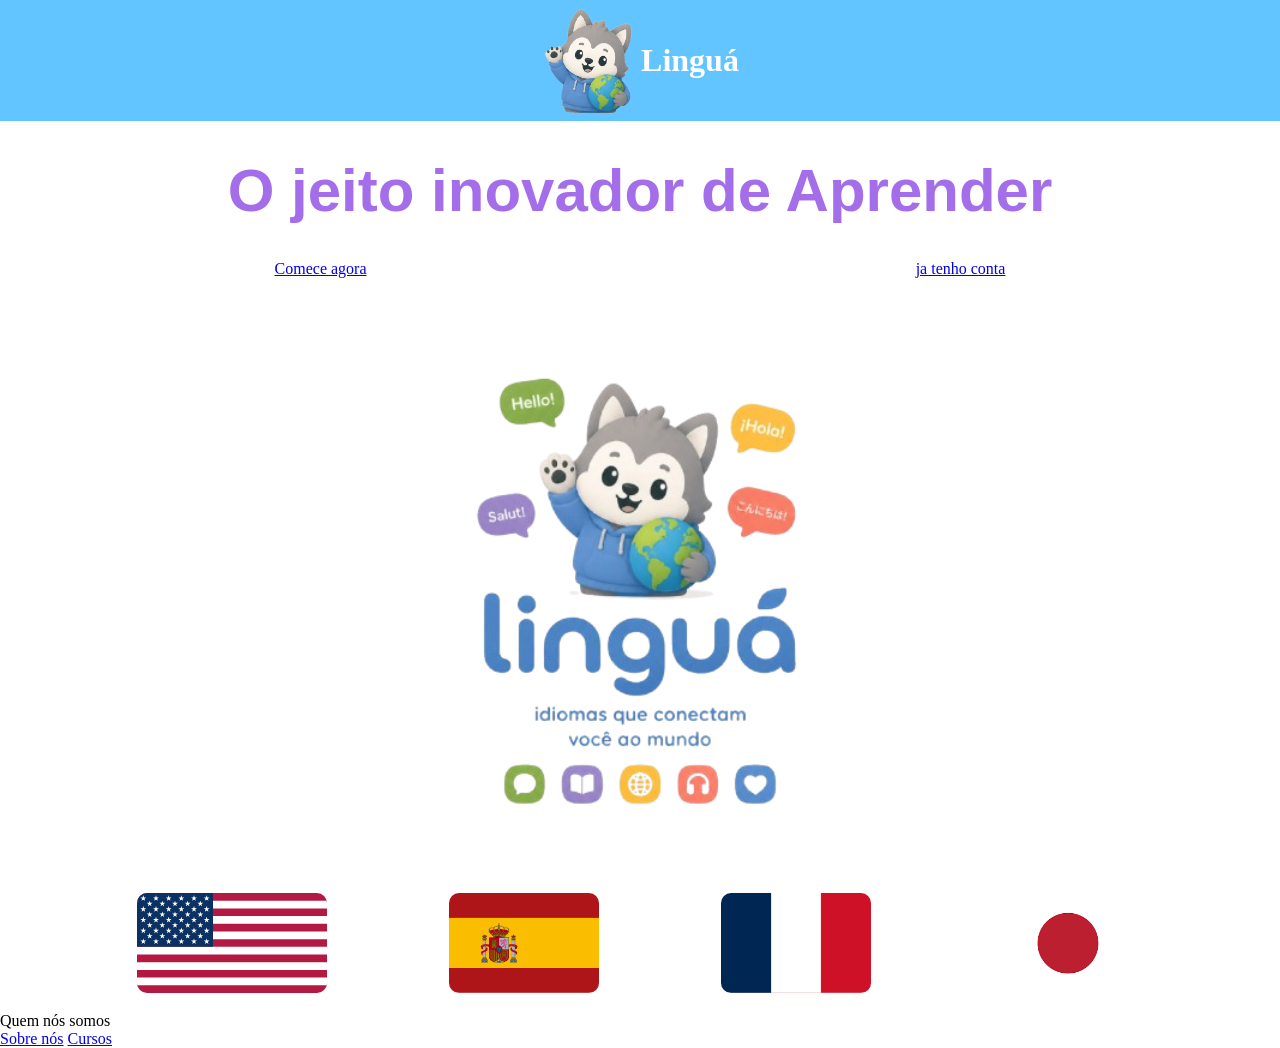
<file: index.html>
<!DOCTYPE html>
<html lang="pt-br">

<head>
    <meta charset="UTF-8">
    <meta name="viewport" content="width=device-width, initial-scale=1.0">
    <title>Linguá</title>
    <link rel="stylesheet" href="style.css">
</head>

<body>
    <header class="conteiner_principal">
        <a href="./index.html"><img src="./imagens/Ully-removebg-preview.png" alt="inicial" width="100px"></a>
        <h1>Linguá</h1>
    </header>
    
    <main>
        <h1 id="titulo_principal">O jeito inovador de Aprender</h1>
        <article>
            <nav class="navegação">
                <a href="./login.html">Comece agora</a>
                <a href="./cadastrar-se.html">ja tenho conta</a>
            </nav>
        </article>
        <article id="imagem_logo">
            <img src="./imagens/WhatsApp_Image_2026-05-04_at_09.44.49-removebg-preview.png" alt="logo">
        </article>
        <section class="card">
            <article>
                <a href="./login.html"><img src="./imagens/Flag_of_the_United_States.svg" alt="Estados unidos"
                        width="315px"></a>
            </article>
            <article>
                <a href="./login.html"><img src="./imagens/espanha.png" alt="Espanhol"></a>
            </article>
            <article>
                <a href="./login.html"><img src="./imagens/frança.png" alt="Frances"></a>
            </article>
            <article>
                <a href="./login.html"><img src="./imagens/japão.png" alt="japão"></a>
            </article>
        </section>
    </main>
    <footer>
        <p>Quem nós somos </p>
        <a href="./sobre.html">Sobre nós</a>
        <a href="./cursos.html"> Cursos</a>

    </footer>
</body>

</html>
</file>
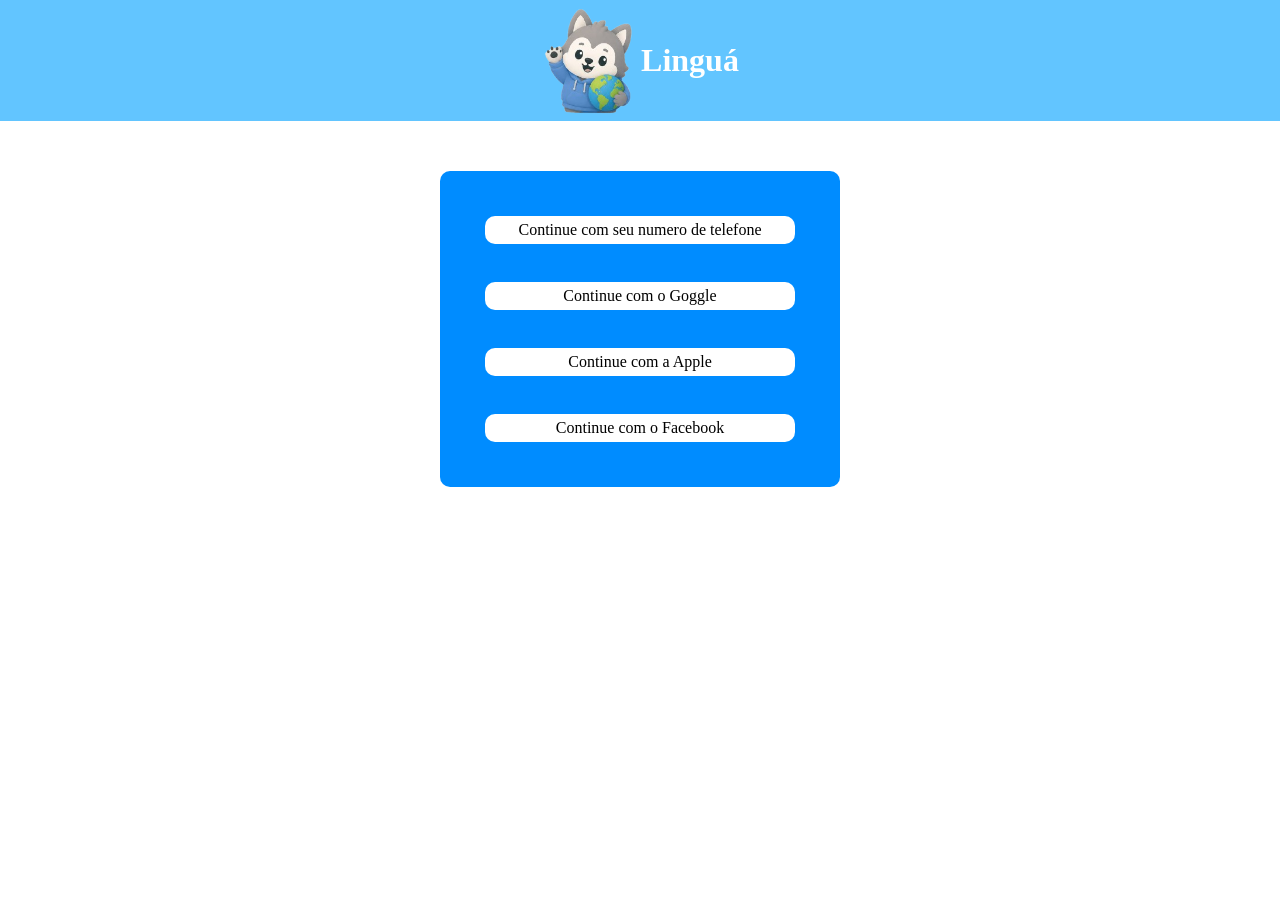
<file: cadastrar-se.html>
<!DOCTYPE html>
<html lang="pt-br">

<head>
    <meta charset="UTF-8">
    <meta name="viewport" content="width=device-width, initial-scale=1.0">
    <title>Linguá</title>
    <link rel="stylesheet" href="cadastrar-se.css">
</head>
    
<body>
    <header class="cadastrar-se-inicial">
        <a href="./index.html"><img src="./imagens/Ully-removebg-preview.png" alt="inicial" width="100px"></a>
        <h1>Linguá</h1>
    </header>
    <main>
        <section class="continuar-conta">
            <a href="./Pratique.html">Continue com seu numero de telefone</a>
            <br>
            <a href="./Pratique.html">Continue com o Goggle</a>
            <br>
            <a href="./Pratique.html">Continue com a Apple</a>
            <br>
            <a href="./Pratique.html">Continue com o Facebook</a>
        </section>
    </main>
</body>

</html>
</file>
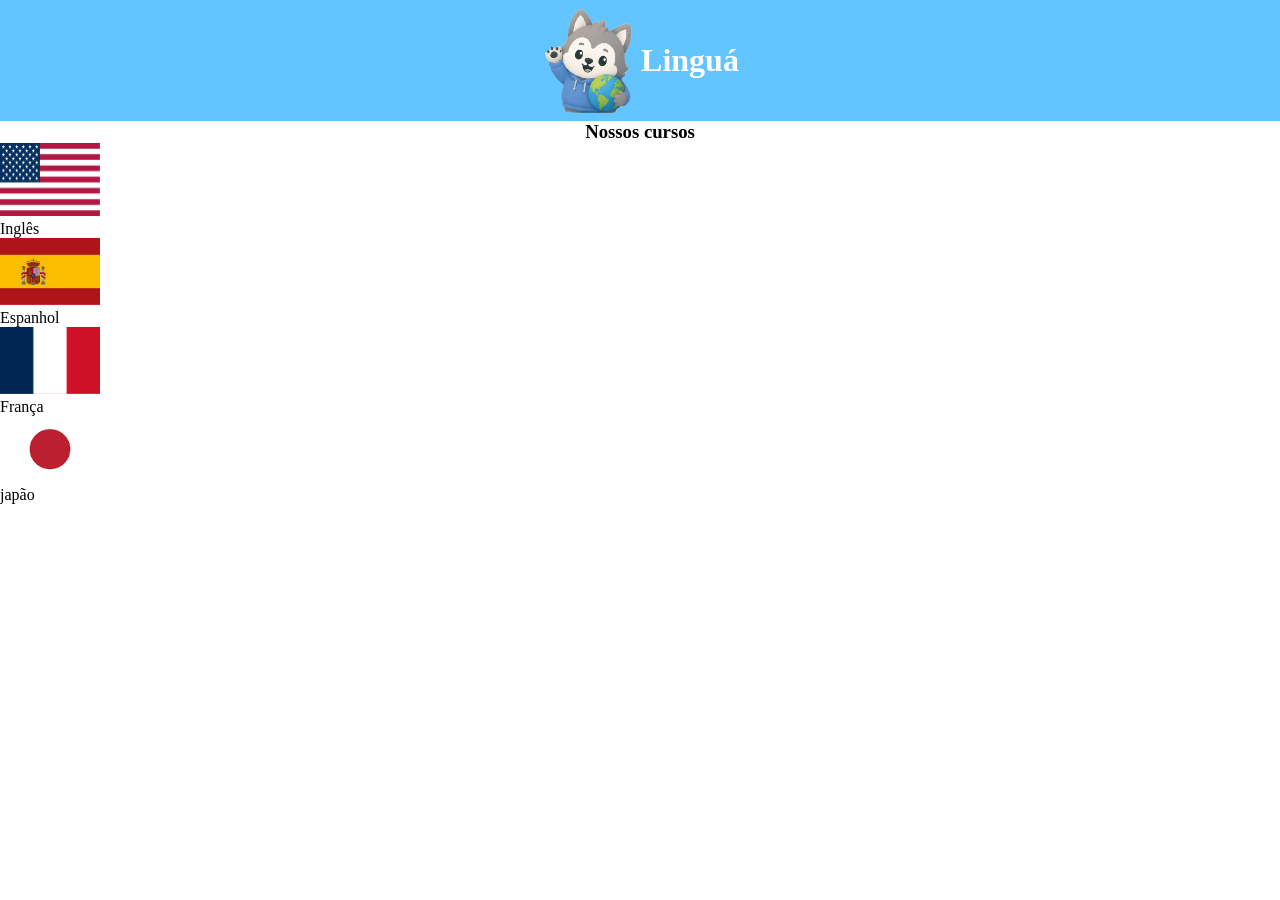
<file: cursos.html>
<!DOCTYPE html>
<html lang="pt-br">
<head>
    <meta charset="UTF-8">
    <meta name="viewport" content="width=device-width, initial-scale=1.0">
    <link rel="stylesheet" href="cursos.css">
    <title>Linguá</title>
</head>
<body>
    <header>
        <a href="./index.html"><img src="./imagens/Ully-removebg-preview.png" alt="inicial" width="100px"></a>
        <h1>Linguá</h1>
    </header>
    <main>
        <article>
            <h3>Nossos cursos</h3>
            <a href="./login.html"><img src="./imagens/EUA.png" alt="estados unidos" width="100px"></a>
            <p>Inglês</p>
        </article>
        <article>
            <a href="./login.html"><img src="./imagens/espanha.png" alt="espanha" width="100px"></a>
            <p>Espanhol</p>
        </article>
        <article>
            <a href="./login.html"><img src="./imagens/frança.png" alt="França" width="100px"></a>
            <p>França</p>
        </article>
        <article>
            <a href="./login.html"><img src="./imagens/japão.png" alt="França" width="100px"></a>
            <p>japão</p>
        </article>
    </main>
</body>
</html>
</file>
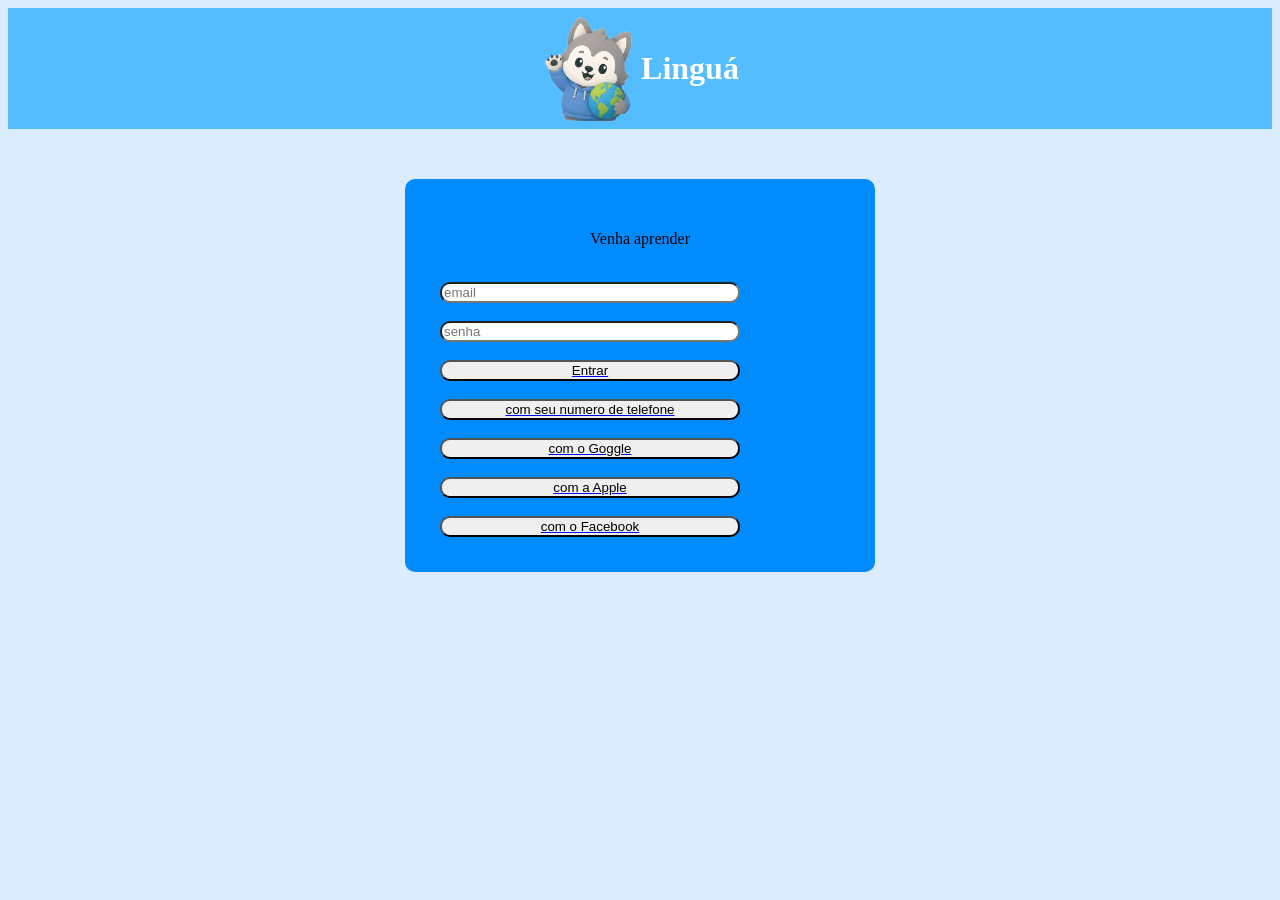
<file: login.html>
<!DOCTYPE html>
<html lang="pt-br">

<head>
    <meta charset="UTF-8">
    <meta name="viewport" content="width=device-width, initial-scale=1.0">
    <link rel="stylesheet" href="login.css">
    <title>Linguá</title>
</head>

<body>
    <header class="conteiner_principal">
        <a href="./index.html"><img src="./imagens/Ully-removebg-preview.png" alt="inicial" width="100px"></a>
        <h1>Linguá</h1>
    </header>
    <main>
        <section class="Login">
            <p>Venha aprender</p>
            <br>
            <input type="email" placeholder="email">
            <br>
            <input type="password" placeholder="senha">
            <br>
            <a href="./Pratique.html"><input type="button" value="Entrar"></a>
            <br>
            <a href="./Pratique.html"><input type="button" value="com seu numero de telefone"></a>
            <br>
            <a href="./Pratique.html"><input type="button" value="com o Goggle"></a>
            <br>
            <a href="./Pratique.html"><input type="button" value="com a Apple"></a>
            <br>
            <a href="./Pratique.html"><input type="button" value="com o Facebook"></a>
        </section>
    </main>
</body>

</html>
</file>
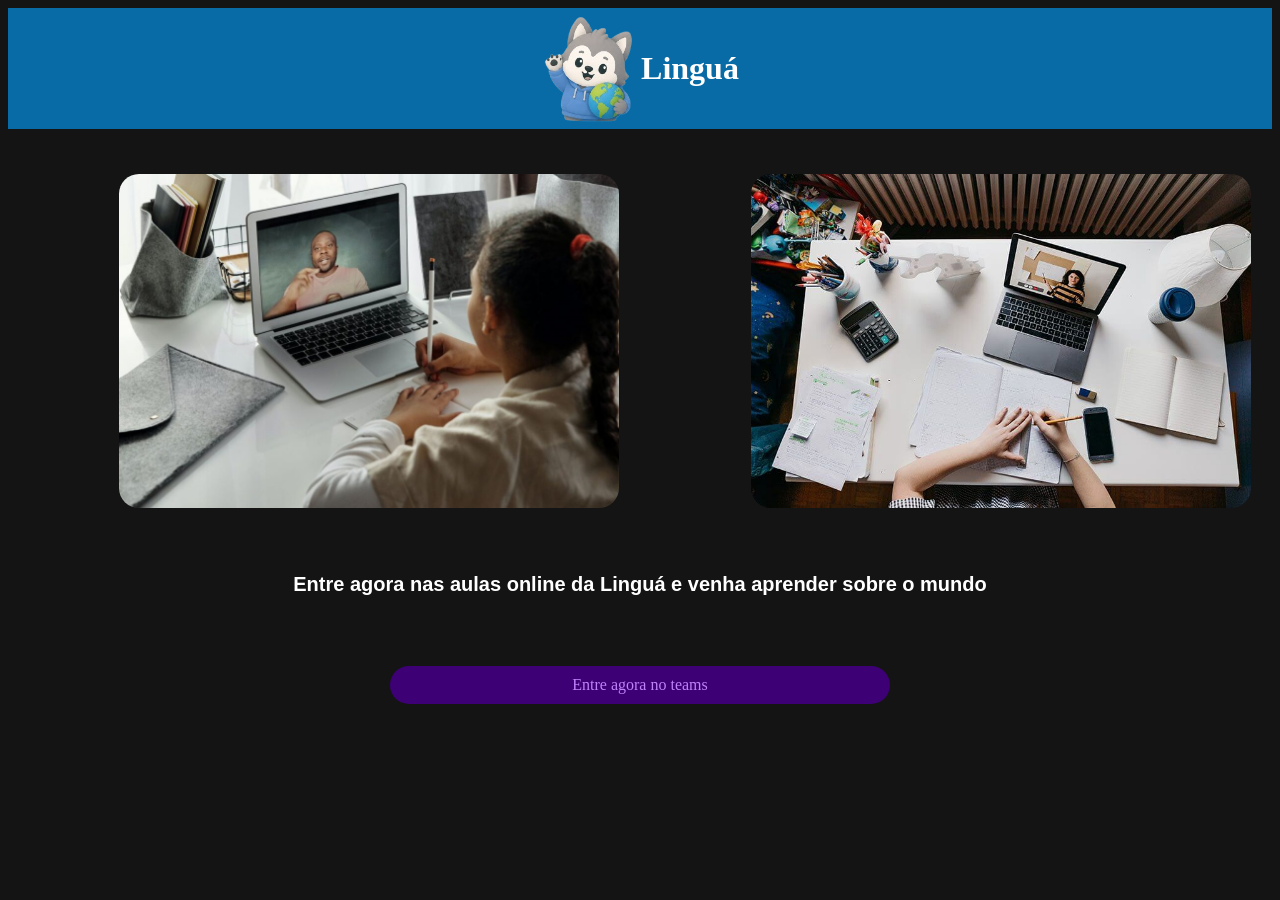
<file: Pratique.html>
<!DOCTYPE html>
<html lang="pt-br">

<head>
    <meta charset="UTF-8">
    <meta name="viewport" content="width=device-width, initial-scale=1.0">
    <title>Linguá</title>
    <link rel="stylesheet" href="pratique.css">
</head>

<body>
    <header>
        <a href="./index.html"><img src="./imagens/Ully-removebg-preview.png" alt="inicial" width="100px"></a>
        <h1>Linguá</h1>
    </header>
    <main>
        <img src="./imagens/video_aula.jpg" alt="aula aula_online" width="200px"> 
        <br>
        <img src="./imagens/Student.jpg" alt="aulas" width="200px">
    </main>
    <nav>
        <h3 id="aulas">Entre agora nas aulas online da Linguá e venha aprender sobre o mundo
        </h3>
        <a href="https://teams.live.com/free" id="entrar_agora">Entre agora no teams</a>

    </nav>
</body>

</html>
</file>
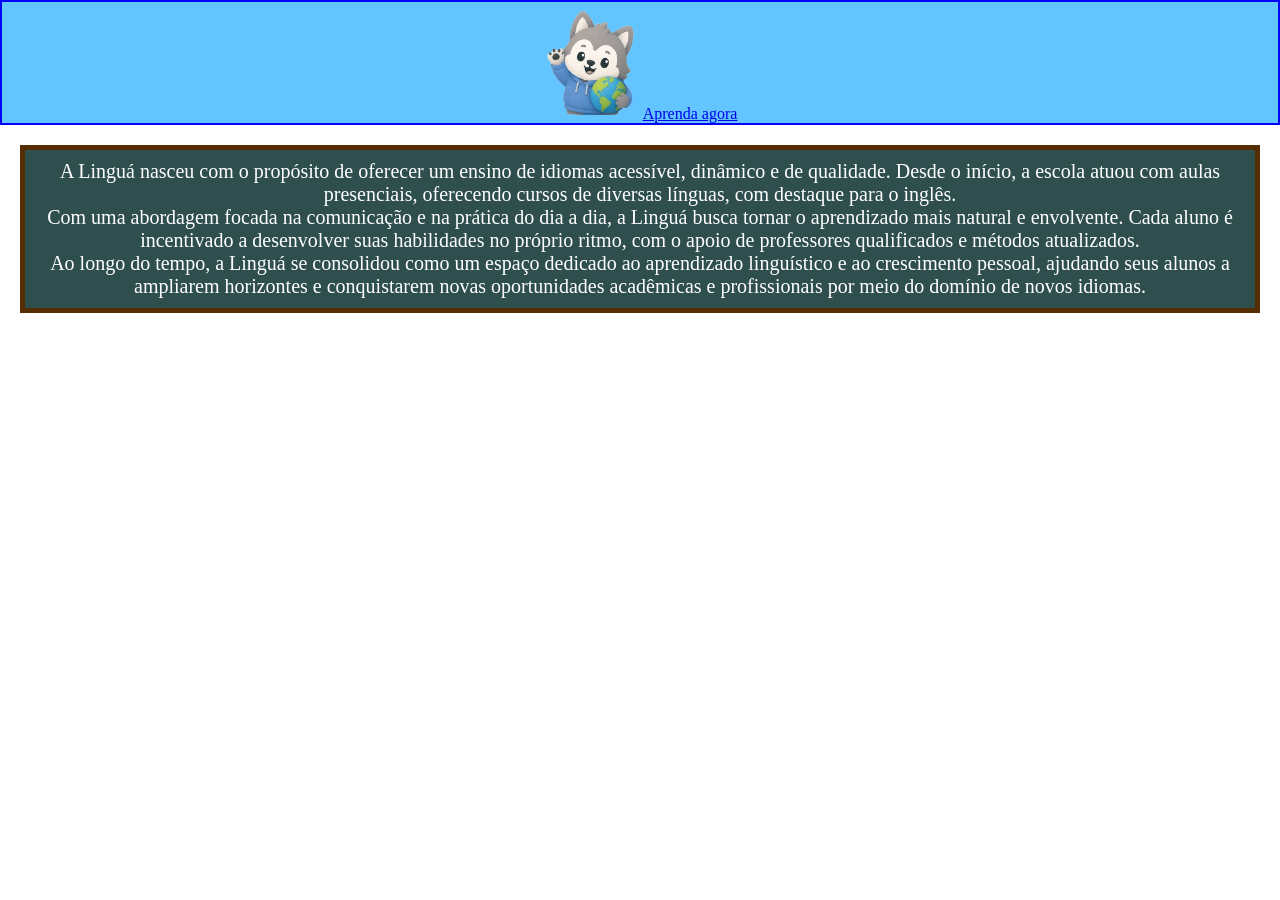
<file: sobre.html>
<!DOCTYPE html>
<html lang="pt-br">

<head>
    <meta charset="UTF-8">
    <meta name="viewport" content="width=device-width, initial-scale=1.0">
    <link rel="stylesheet" href="./sobre.css">
    <title>Linguá</title>
</head>

<body>
    <header class="conteudo_principal">
        <a href="./index.html"><img src="./imagens/Ully-removebg-preview.png" alt="inicial" width="100px"></a>
        <a href="./login.html">Aprenda agora</a>
    </header>
    <main>
        <article>
            <p>A Linguá nasceu com o propósito de oferecer um ensino de idiomas acessível, dinâmico e de qualidade.
                Desde o início, a escola atuou com aulas presenciais, oferecendo cursos de diversas línguas, com
                destaque para o inglês. 
                <br>
                Com uma abordagem focada na comunicação e na prática do dia a dia, a Linguá busca tornar o aprendizado
                mais natural e envolvente. Cada aluno é incentivado a desenvolver suas habilidades no próprio ritmo, com
                o apoio de professores qualificados e métodos atualizados.
                <br>
                Ao longo do tempo, a Linguá se consolidou como um espaço dedicado ao aprendizado linguístico e ao
                crescimento pessoal, ajudando seus alunos a ampliarem horizontes e conquistarem novas oportunidades
                acadêmicas e profissionais por meio do domínio de novos idiomas.
            </p>
        </article>
    </main>
</body>

</html>
</file>
<file: style.css>
@import url('https://fonts.cdnfonts.com/css/jelly-anika');
/* reset basico */

*{
    box-sizing: border-box;
    margin: 0%;
    padding: 0%;

}

.conteiner_principal{
    background-color: #00a2ff9d;
    color: white;
    display: flex; /* ele ativa o flexbox, e flexbox siginifica caixa flequisivel */

    justify-content: space-between;/* center = ele centraliza oque eu quero
    flex-start = alinha no começo do eixo principal
    space-between = espaço entre os itens
    space-around = espaço ao redor dos itens 
    space-evelyn = espaço igual entre todos */

    flex-direction: row; /* o flex-direction ele server pra definir/ espesificar a direção que eu quero, se for column é coluna e row é linha, dando também para reverter. */
    justify-content: center;
    align-items: center;
}

#aprenda_agora{
    align-items: center;
}
.card{
    border-radius: 10px;
    display: flex;
    margin: 5px;
    padding: 10px;
    justify-content: space-evenly;

}
.card img{ 
    width: 100%;
    height: 100px;
    border-radius: 10px;
    object-fit: cover;
}
body{
    background-color: lab(100% 0.01 -0.01);
}
.navegação{
    display: flex;
    justify-content: space-around;
}
#imagem_logo{
    display: flex;
    justify-content: center;
    height: 600px;
}
#titulo_principal{
    text-align: center;
    box-sizing: border-box;
    color: rgba(95, 0, 219, 0.568);
    font-size: 60px;
    font-family: 'Jelly Anika', sans-serif;
    margin: 35px;     
}
</file>
<file: cadastrar-se.css>
*{
    box-sizing: border-box;
    margin: 0%;
    padding: 0%;
}
.cadastrar-se-inicial{
      background-color: #00a2ff9d;
    color: white;
    display: flex; /* ele ativa o flexbox, e flexbox siginifica caixa flequisivel */

    justify-content: space-between;/* center = ele centraliza oque eu quero
    flex-start = alinha no começo do eixo principal
    space-between = espaço entre os itens
    space-around = espaço ao redor dos itens 
    space-evelyn = espaço igual entre todos */

    flex-direction: row; /* o flex-direction ele server pra definir/ espesificar a direção que eu quero, se for column é coluna e row é linha, dando também para reverter. */
    justify-content: center;
    align-items: center;
}
.continuar-conta{
    border-radius: 10px;
    display: flex;
     flex-direction: column;
    margin: 50px;
    padding: 35px;
    justify-content:center;
    text-align: center;
    background-color:  #008cff;
    width: 400px;
}
.continuar-conta img{
    width: 300px;
    border-radius: 10px;
    object-fit: cover;
}
.continuar-conta a{
    color: rgb(0, 0, 0);
    text-decoration: none;
    box-sizing: border-box;
    border-radius: 10px;
    object-fit: cover;
    background-color: rgb(255, 255, 255);
    margin: 10px;
    padding: 5px;
    text-align: center;
    font-size: 16px;
}
main{
    display: flex;
    flex-direction: column;
    align-items: center;
}
</file>
<file: cursos.css>
*{
    box-sizing: border-box;
    margin: 0%;
    padding: 0%;
}

header{
    background-color: #00a2ff9d;
    color: white;
    display: flex; /* ele ativa o flexbox, e flexbox siginifica caixa flequisivel */

    justify-content: space-between;/* center = ele centraliza oque eu quero
    flex-start = alinha no começo do eixo principal
    space-between = espaço entre os itens
    space-around = espaço ao redor dos itens 
    space-evelyn = espaço igual entre todos */

    flex-direction: row; /* o flex-direction ele server pra definir/ espesificar a direção que eu quero, se for column é coluna e row é linha, dando também para reverter. */
    justify-content: center;
    align-items: center;
}
h3{
    text-align: center;
}
</file>
<file: login.css>
body{
    background-color: rgb(220, 236, 255);
}
header{
    background-color: #00a2ff9d;

}
.conteiner_principal{
    background-color: #00a2ff9d;
    color: white;
    display: flex; /* ele ativa o flexbox, e flexbox siginifica caixa flequisivel */

    justify-content: space-between;/* center = ele centraliza oque eu quero
    flex-start = alinha no começo do eixo principal
    space-between = espaço entre os itens
    space-around = espaço ao redor dos itens 
    space-evelyn = espaço igual entre todos */

    flex-direction: row; /* o flex-direction ele server pra definir/ espesificar a direção que eu quero, se for column é coluna e row é linha, dando também para reverter. */
    justify-content: center;
    align-items: center;
}
.Login{
    border-radius: 10px;
    flex-direction: column;
    display: flex;
    margin: 50px;
    padding: 35px;
    justify-content:space-evenly;
    background-color:  #008cff;
    color: black;
    width: 400px;
    text-align: center;
}
.Login input{
    width: 300px;
    display: flex;
    align-items: center;
    justify-content: center;
    flex-direction: row;
    box-sizing: border-box;
    object-fit: cover;
    border-radius: 10px;
    text-decoration: none;
}
main{
    display: flex;
    flex-direction: column;
    align-items: center;
}
</file>
<file: pratique.css>
@import url('https://fonts.cdnfonts.com/css/shiratama-dango');
/* reset basico */


header{
    background-color: #00a2ff9d;
    color: white;
    display: flex;
    justify-content: space-between;
    flex-direction: row; 
    justify-content: center;
    align-items: center;
}
body{
    background-color: rgb(20, 20, 20);
    color: white;

}
main{
    flex-direction: row;
    display: flex;
    justify-content: space-evenly; /* Centraliza horizontalmente */
    width: 100%;             /* FORÇA o container a ocupar a largura da tela */
    margin: 5px;          /* Dá um espaço em cima e embaixo */
    padding: 40px;
}
main img{
    border-radius: 20px;
    object-fit: cover;
    width: 500px;
}
#aulas{
    color: rgb(255, 255, 255);
    text-align: center;
    font-family: 'Shiratama Dango', sans-serif;
    font-size: 20px;                                            
}
#entrar_agora{
    color: rgb(192, 129, 250);
    display: flex;
    justify-content: center;
    align-items: center;
    box-sizing: border-box;
    background-color:  #3d0075;
    border-radius: 20px;
    object-fit: cover;
    text-align: center;
    margin: 50px;
    padding: 10px;
    width: 500px;
    text-decoration: none;
}
nav{
    display: flex;
    flex-direction: column;
    align-items: center;

}
#entrar_agora:hover{
    background-color: #5b00b1;
    color: #d2aef3;
    font-size: 18px;
    transition: 0.5s;
}
</file>
<file: sobre.css>
/*Reset basico*/
/*#00a2ff9d*/

*{
    box-sizing: border-box;
    margin: 0%;
    padding: 0%;
}

.conteudo_principal{
    background-color: #00a2ff9d;
    display: flex;
    align-items: flex-end;
    flex-direction: row;
    justify-content: center;
    border: solid blue 2px;
}

main{
    display: inline-block;
    margin: 20px;
    background-color: darkslategray;
    color: white;
    font-size: 20px;
    border: solid rgb(85, 45, 0) 5px;
    padding: 10px;
    text-align: center;
}
</file>
